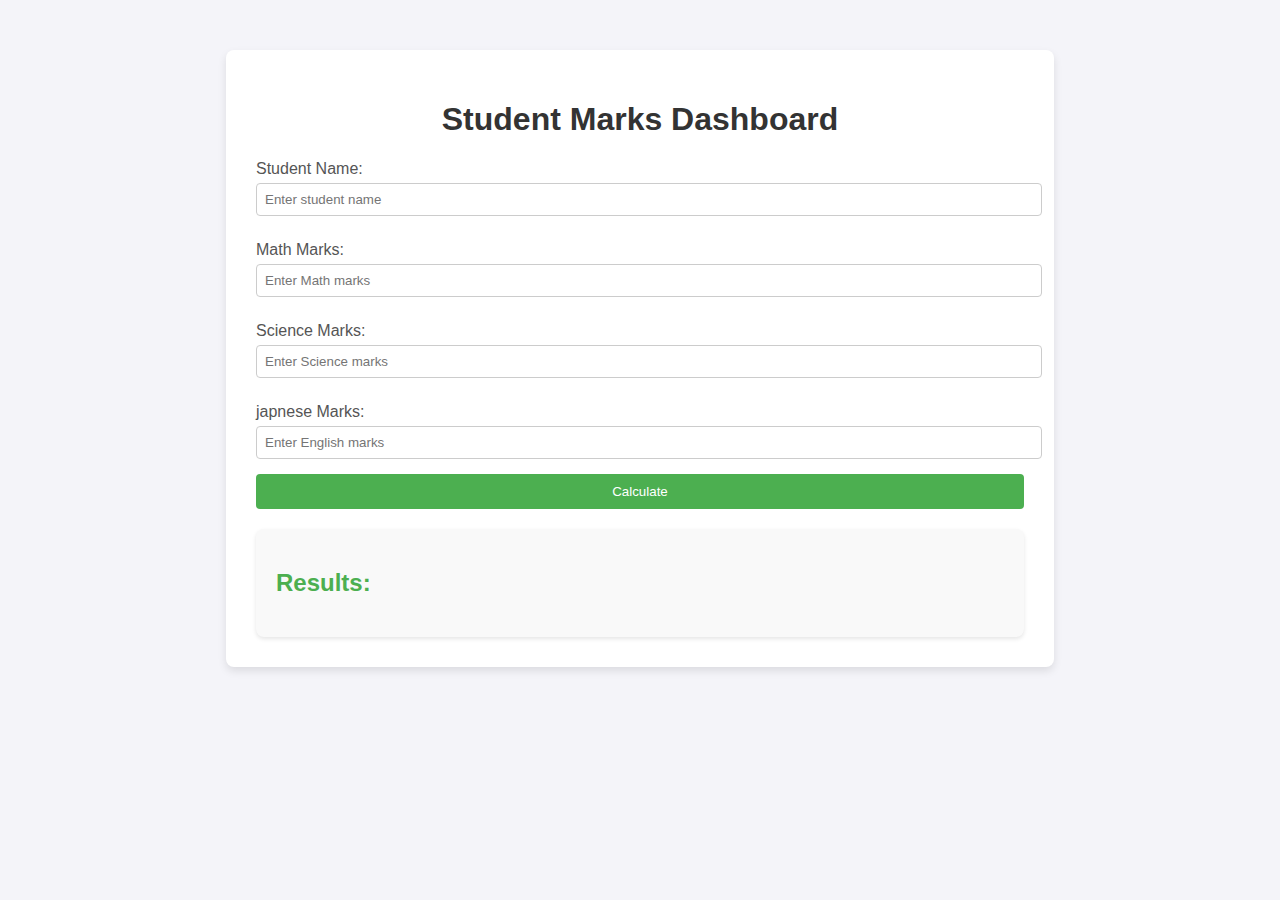
<file: index.html>
<!DOCTYPE html>
<html lang="en">
<head>
  <meta charset="UTF-8">
  <meta name="viewport" content="width=device-width, initial-scale=1.0">
  <title>Student Marks Dashboard</title>
  <link rel="stylesheet" href="style.css">
</head>
<body>
  <div class="container">
    <h1>Student Marks Dashboard</h1>
    
    <div class="form">
      <label for="name">Student Name:</label>
      <input type="text" id="name" placeholder="Enter student name">
      
      <label for="math">Math Marks:</label>
      <input type="number" id="math" placeholder="Enter Math marks">
      
      <label for="science">Science Marks:</label>
      <input type="number" id="science" placeholder="Enter Science marks">
      
      <label for="english">japnese Marks:</label>
      <input type="number" id="english" placeholder="Enter English marks">
      
      <button onclick="calculateMarks()">Calculate</button>
    </div>
    
    <div class="results">
      <h2>Results:</h2>
      <p id="studentName"></p>
      <p id="totalMarks"></p>
      <p id="averageMarks"></p>
      <p id="grade"></p>
    </div>
  </div>

  <script src="script.js"></script>
</body>
</html>
</file>
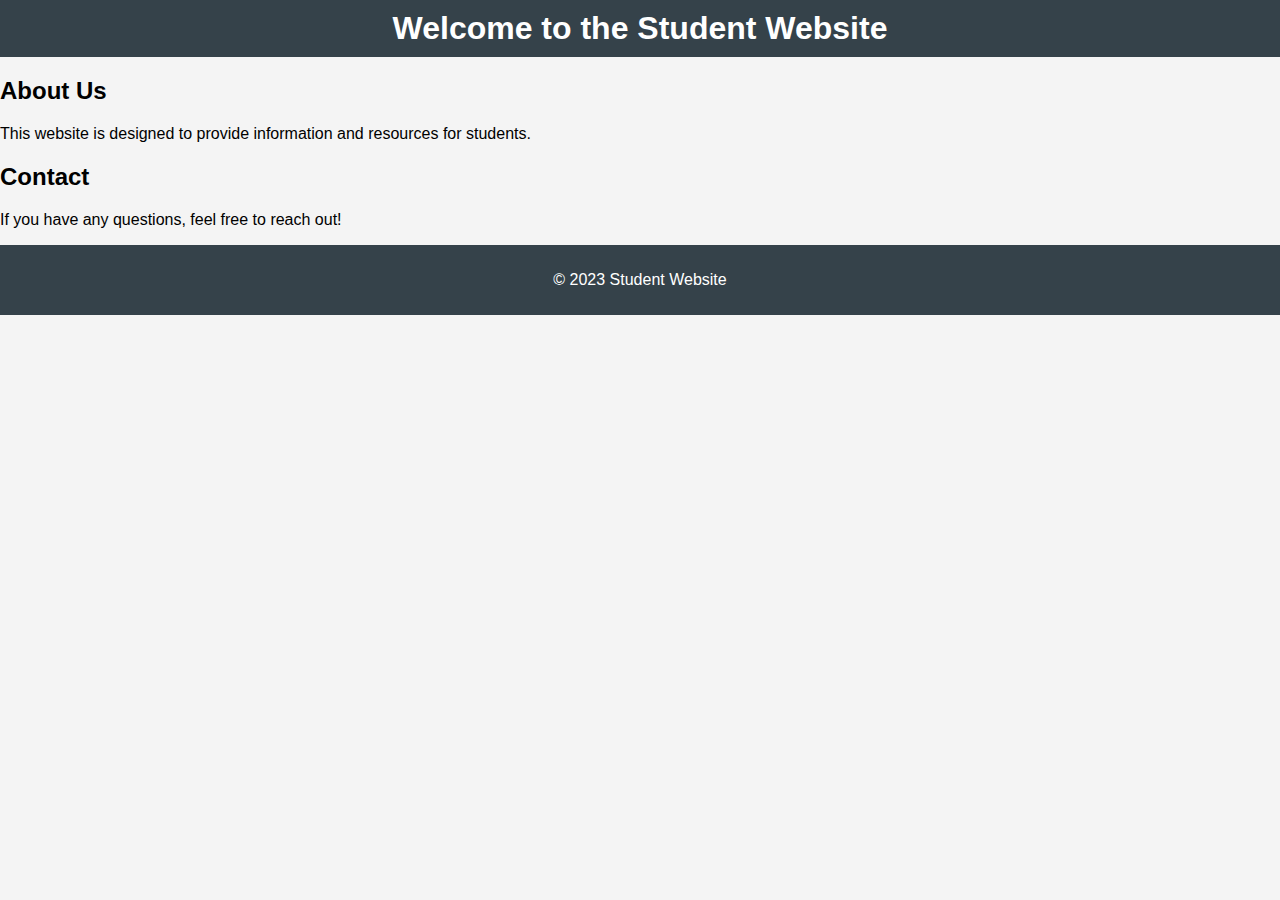
<file: student-website/src/index.html>
<!DOCTYPE html>
<html lang="en">
<head>
    <meta charset="UTF-8">
    <meta name="viewport" content="width=device-width, initial-scale=1.0">
    <title>Student Website</title>
    <link rel="stylesheet" href="css/styles.css">
</head>
<body>
    <header>
        <h1>Welcome to the Student Website</h1>
    </header>
    <main>
        <section>
            <h2>About Us</h2>
            <p>This website is designed to provide information and resources for students.</p>
        </section>
        <section>
            <h2>Contact</h2>
            <p>If you have any questions, feel free to reach out!</p>
        </section>
    </main>
    <footer>
        <p>&copy; 2023 Student Website</p>
    </footer>
    <script src="js/scripts.js"></script>
</body>
</html>
</file>
<file: style.css>
body {
    font-family: Arial, sans-serif;
    background-color: #f4f4f9;
    margin: 0;
    padding: 0;
  }
  
  .container {
    width: 60%;
    margin: 50px auto;
    padding: 30px;
    background-color: white;
    border-radius: 8px;
    box-shadow: 0 4px 8px rgba(0, 0, 0, 0.1);
  }
  
  h1 {
    text-align: center;
    color: #333;
  }
  
  .form {
    margin-bottom: 20px;
  }
  
  label {
    display: block;
    margin: 10px 0 5px;
    color: #555;
  }
  
  input {
    width: 100%;
    padding: 8px;
    margin-bottom: 15px;
    border: 1px solid #ccc;
    border-radius: 4px;
  }
  
  button {
    width: 100%;
    padding: 10px;
    background-color: #4CAF50;
    color: white;
    border: none;
    border-radius: 4px;
    cursor: pointer;
  }
  
  button:hover {
    background-color: #45a049;
  }
  
  .results {
    background-color: #f9f9f9;
    padding: 20px;
    border-radius: 8px;
    margin-top: 20px;
    box-shadow: 0 2px 4px rgba(0, 0, 0, 0.1);
  }
  
  .results p {
    font-size: 18px;
    color: #333;
  }
  
  .results h2 {
    color: #4CAF50;
  }
</file>
<file: student-website/src/css/styles.css>
body {
    font-family: Arial, sans-serif;
    margin: 0;
    padding: 0;
    background-color: #f4f4f4;
}

header {
    background: #35424a;
    color: #ffffff;
    padding: 10px 0;
    text-align: center;
}

h1 {
    margin: 0;
}

nav {
    margin: 20px 0;
}

nav a {
    color: #ffffff;
    text-decoration: none;
    padding: 10px 15px;
}

nav a:hover {
    background: #e8491d;
}

.container {
    width: 80%;
    margin: auto;
    overflow: hidden;
}

footer {
    background: #35424a;
    color: #ffffff;
    text-align: center;
    padding: 10px 0;
    position: relative;
    bottom: 0;
    width: 100%;
}
</file>
